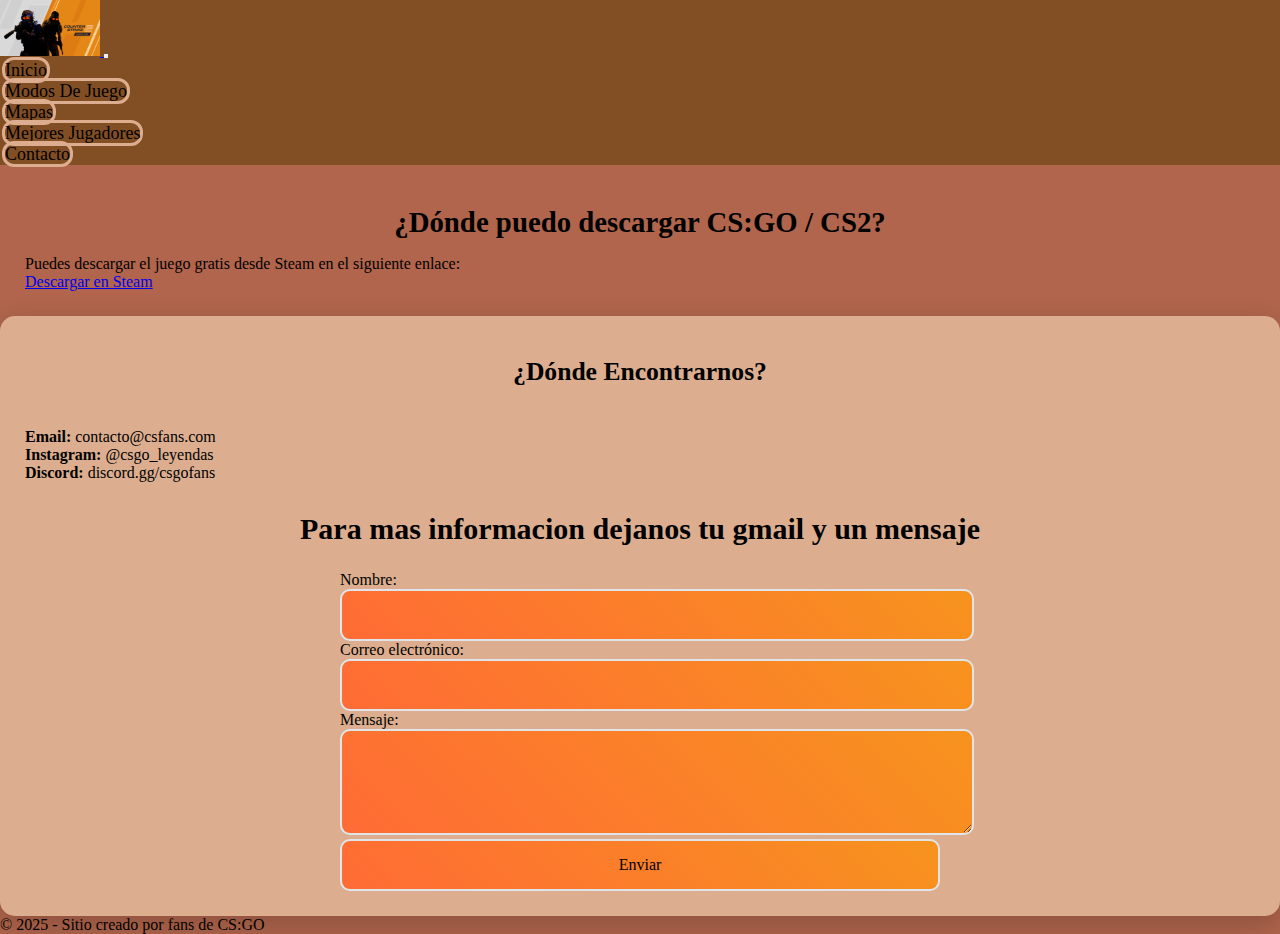
<file: pages/contacto.html>
<!DOCTYPE html>
<html lang="en">
<head>
    <meta charset="UTF-8">
    <meta name="viewport" content="width=device-width, initial-scale=1.0">
    <link href="https://cdn.jsdelivr.net/npm/bootstrap@5.3.7/dist/css/bootstrap.min.css" rel="stylesheet" integrity="sha384-LN+7fdVzj6u52u30Kp6M/trliBMCMKTyK833zpbD+pXdCLuTusPj697FH4R/5mcr" crossorigin="anonymous">
    <title>Counter Strike 2</title>
    <link rel="stylesheet" href="../style/styles.css">
</head>
<body>
    <header>
            <nav class="navbar navbar-expand-lg bg-navbar-propio">
    <div class="container-fluid">
        <a class="navbar-brand" href="#">
            <img class="img-nav" src="./imagenes/imgcs2.jpg" alt="">
        </a>
        <button class="navbar-toggler" type="button" data-bs-toggle="collapse" data-bs-target="#navbarNav" aria-controls="navbarNav" aria-expanded="false" aria-label="Toggle navigation">
            <span class="navbar-toggler-icon"></span>
        </button>
        <div class="collapse navbar-collapse" id="navbarNav">
        <ul class="navbar-nav">
            <li class="nav-item">
                <a class="nav-link active" aria-current="page" href="../index.html">Inicio</a>
            </li>
            <li class="nav-item">
                <a class="nav-link" href="modosDeJuego.html">Modos De Juego</a>
            </li>
            <li class="nav-item">
                <a class="nav-link" href="mapas.html">Mapas</a>
            </li>
            <li class="nav-item">
                <a class="nav-link" href="jugadoresHistoricos.html">Mejores Jugadores</a>
            </li>
            <li class="nav-item">
                <a class="nav-link" href="#">Contacto</a>
            </li> 
        </ul>
        </div>
        </div>
    </nav>
    </header>
    <section id="descargar">
    <h1 class="title1">¿Dónde puedo descargar CS:GO / CS2?</h1>
    <p>Puedes descargar el juego gratis desde Steam en el siguiente enlace:</p>
    <a class="descarga" href="https://store.steampowered.com/app/730/CounterStrike_2/" target="_blank">
    Descargar en Steam
    </a>
    </section>

    <section id="contacto" class="contacto">
        <h2>¿Dónde Encontrarnos?</h2>
        <p><strong>Email:</strong> contacto@csfans.com</p>
        <p><strong>Instagram:</strong> @csgo_leyendas</p>
        <p><strong>Discord:</strong> discord.gg/csgofans</p>

        <h3>Para mas informacion dejanos tu gmail y un mensaje</h3>

    <form>
    Nombre:<br>
        <input ="text" name="nombre" class="style-form"><br>
    Correo electrónico:<br>
        <input type="email" name="email" class="style-form"><br>
    Mensaje:<br>
            <textarea name="mensaje" rows="4" cols="40" class="style-form"></textarea><br>
        <input type="submit" value="Enviar" class="style-form">
    </form>
    </section>
        <footer>
        &copy; 2025 - Sitio creado por fans de CS:GO
        </footer>
        <script src="https://cdn.jsdelivr.net/npm/bootstrap@5.3.7/dist/js/bootstrap.bundle.min.js" integrity="sha384-ndDqU0Gzau9qJ1lfW4pNLlhNTkCfHzAVBReH9diLvGRem5+R9g2FzA8ZGN954O5Q" crossorigin="anonymous"></script>
</body>
</html>
</file>
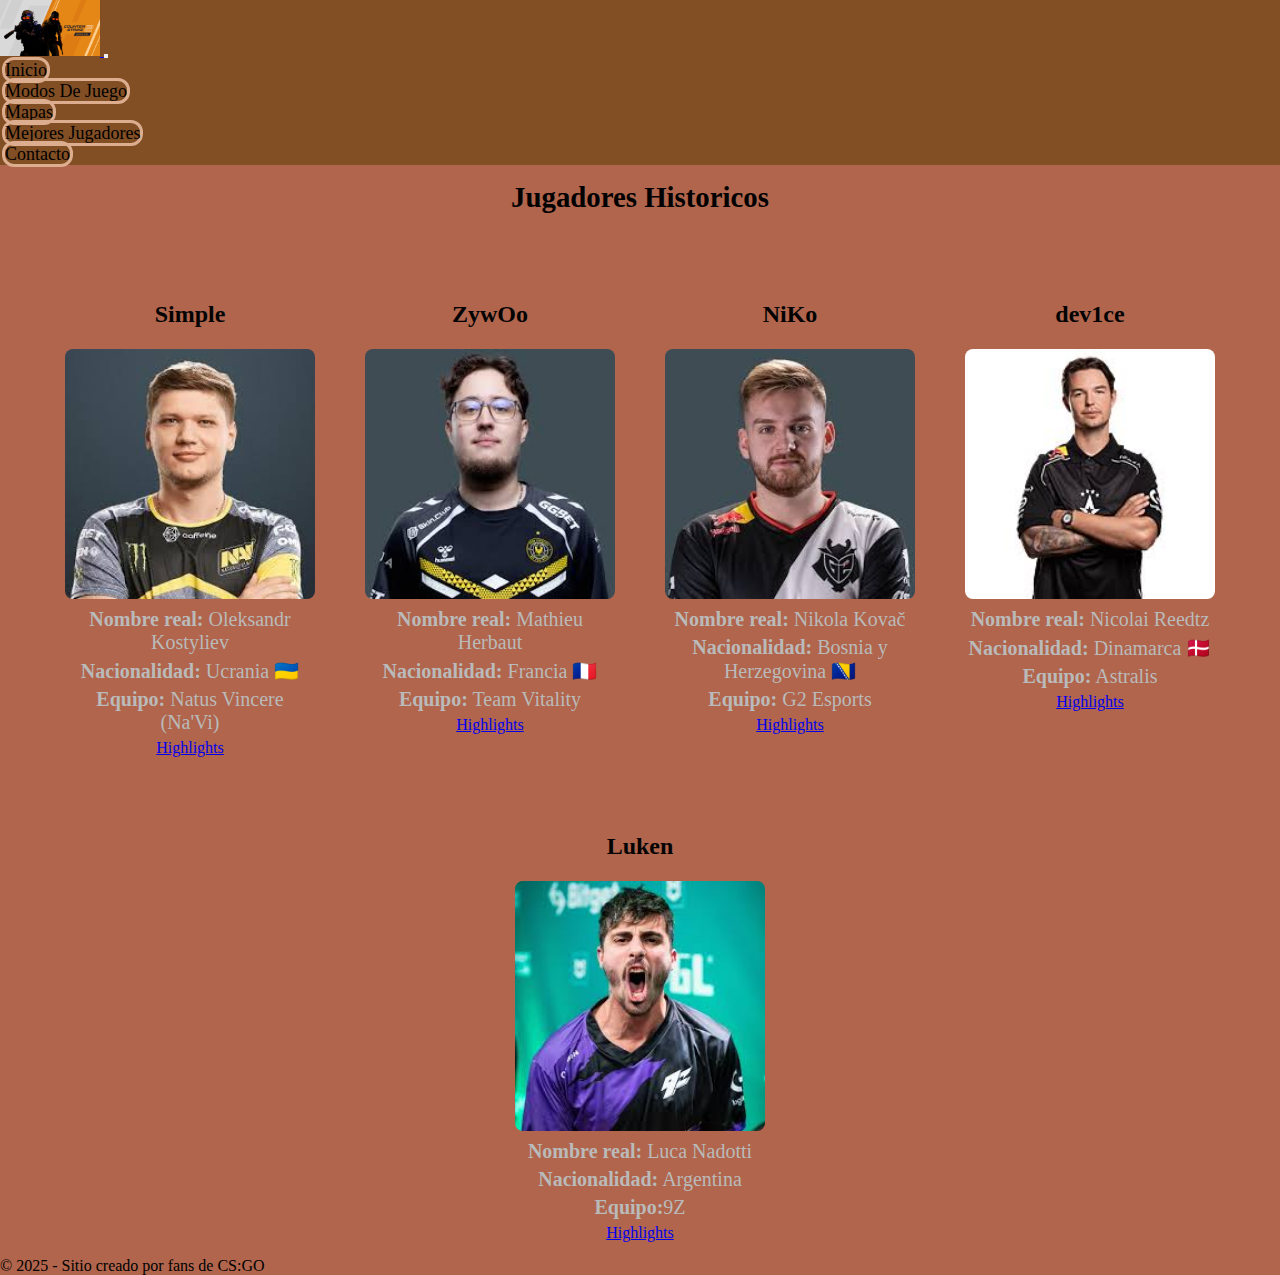
<file: pages/jugadoresHistoricos.html>
<!DOCTYPE html>
<html lang="en">

<head>
    <meta charset="UTF-8">
    <meta name="viewport" content="width=device-width, initial-scale=1.0">
    <link href="https://cdn.jsdelivr.net/npm/bootstrap@5.3.7/dist/css/bootstrap.min.css" rel="stylesheet"
        integrity="sha384-LN+7fdVzj6u52u30Kp6M/trliBMCMKTyK833zpbD+pXdCLuTusPj697FH4R/5mcr" crossorigin="anonymous">
    <link rel="stylesheet"href="https://cdnjs.cloudflare.com/ajax/libs/animate.css/4.1.1/animate.min.css"/>
    <link rel="stylesheet" href="../style/styles.css">
    <title>Counter Strike 2</title>
    
</head>

<body>
    <header>
        <nav class="navbar navbar-expand-lg bg-navbar-propio ">
            <div class="container-fluid">
                <a class="navbar-brand" href="#">
                    <img class="img-nav" src="../imagenes/imgcs2.jpg" alt="">
                </a>
                <button class="navbar-toggler" type="button" data-bs-toggle="collapse" data-bs-target="#navbarNav"
                    aria-controls="navbarNav" aria-expanded="false" aria-label="Toggle navigation">
                    <span class="navbar-toggler-icon"></span>
                </button>
                <div class="collapse navbar-collapse" id="navbarNav">
                    <ul class="navbar-nav">
                        <li class="nav-item">
                            <a class="nav-link active" aria-current="page" href="../index.html">Inicio</a>
                        </li>
                        <li class="nav-item">
                            <a class="nav-link" href="modosDeJuego.html">Modos De Juego</a>
                        </li>
                        <li class="nav-item">
                            <a class="nav-link" href="mapas.html">Mapas</a>
                        </li>
                        <li class="nav-item">
                            <a class="nav-link" href="#">Mejores Jugadores</a>
                        </li>
                        <li class="nav-item">
                            <a class="nav-link" href="contacto.html">Contacto</a>
                        </li>
                    </ul>
                </div>
            </div>
        </nav>
    </header>
    <main>
        <h1 class="title1 animate__animated animate__fadeInUp animate__delay-0.5s">Jugadores Historicos</h1>
        <div class="contenedor">
            <div class="jugador animate__animated animate__fadeInUp animate__delay-0.5s">
                <h2>Simple</h2>
                <img src="../imagenes/simple.jpeg" alt="s1mple" width="300">
                <p><strong>Nombre real:</strong> Oleksandr Kostyliev</p>
                <p><strong>Nacionalidad:</strong> Ucrania 🇺🇦</p>
                <p><strong>Equipo:</strong> Natus Vincere (Na'Vi)</p>
                <a class="video-size"
                    href="https://www.youtube.com/watch?v=wbV45LwjUtU&ab_channel=vLADOPARD5">Highlights</a>
            </div>
            <div class="jugador animate__animated animate__fadeInUp animate__delay-1s">
                <h2>ZywOo</h2>
                <img src="../imagenes/zywoo.jpeg" alt="ZywOo" width="300">
                <p><strong>Nombre real:</strong> Mathieu Herbaut</p>
                <p><strong>Nacionalidad:</strong> Francia 🇫🇷</p>
                <p><strong>Equipo:</strong> Team Vitality</p>
                <a class="video-size"
                    href="https://www.youtube.com/watch?v=DYlQMFJ3b4Y&ab_channel=LikeARoss">Highlights</a>
            </div>
            <div class="jugador animate__animated animate__fadeInUp animate__delay-2s">
                <h2>NiKo</h2>
                <img src="../imagenes/niko.jpeg" alt="NiKo" width="300">
                <p><strong>Nombre real:</strong> Nikola Kovač</p>
                <p><strong>Nacionalidad:</strong> Bosnia y Herzegovina 🇧🇦</p>
                <p><strong>Equipo:</strong> G2 Esports</p>
                <a class="video-size"
                    href="https://www.youtube.com/watch?v=lGwyQBtiyuY&ab_channel=vLADOPARD5">Highlights</a>
            </div>
            <div class="jugador animate__animated animate__fadeInUp animate__delay-3s">
                <h2>dev1ce</h2>
                <img src="../imagenes/dev1ce.jpeg" alt="dev1ce" width="300">
                <p><strong>Nombre real:</strong> Nicolai Reedtz</p>
                <p><strong>Nacionalidad:</strong> Dinamarca 🇩🇰</p>
                <p><strong>Equipo:</strong> Astralis</p>
                <a class="video-size"
                    href="https://www.youtube.com/watch?v=TTZ0d6fZ-EE&ab_channel=GamingFlavorz">Highlights</a>
            </div>
            <div class="jugador animate__animated animate__fadeInUp animate__delay-4s">
                <h2>Luken</h2>
                <img src="../imagenes/luken.jpeg" alt="Luken" width="300">
                <p><strong>Nombre real:</strong> Luca Nadotti</p>
                <p><strong>Nacionalidad:</strong> Argentina</p>
                <p><strong>Equipo:</strong>9Z</p>
                <a class="video-size"
                    href="https://www.youtube.com/watch?v=ee_F31erQL8&t=187s&ab_channel=Vechman">Highlights</a>
            </div>
        </div>
    </main>
    <footer>
        &copy; 2025 - Sitio creado por fans de CS:GO
    </footer>
    <script src="https://cdn.jsdelivr.net/npm/bootstrap@5.3.7/dist/js/bootstrap.bundle.min.js"
        integrity="sha384-ndDqU0Gzau9qJ1lfW4pNLlhNTkCfHzAVBReH9diLvGRem5+R9g2FzA8ZGN954O5Q"
        crossorigin="anonymous"></script>
</body>

</html>
</file>
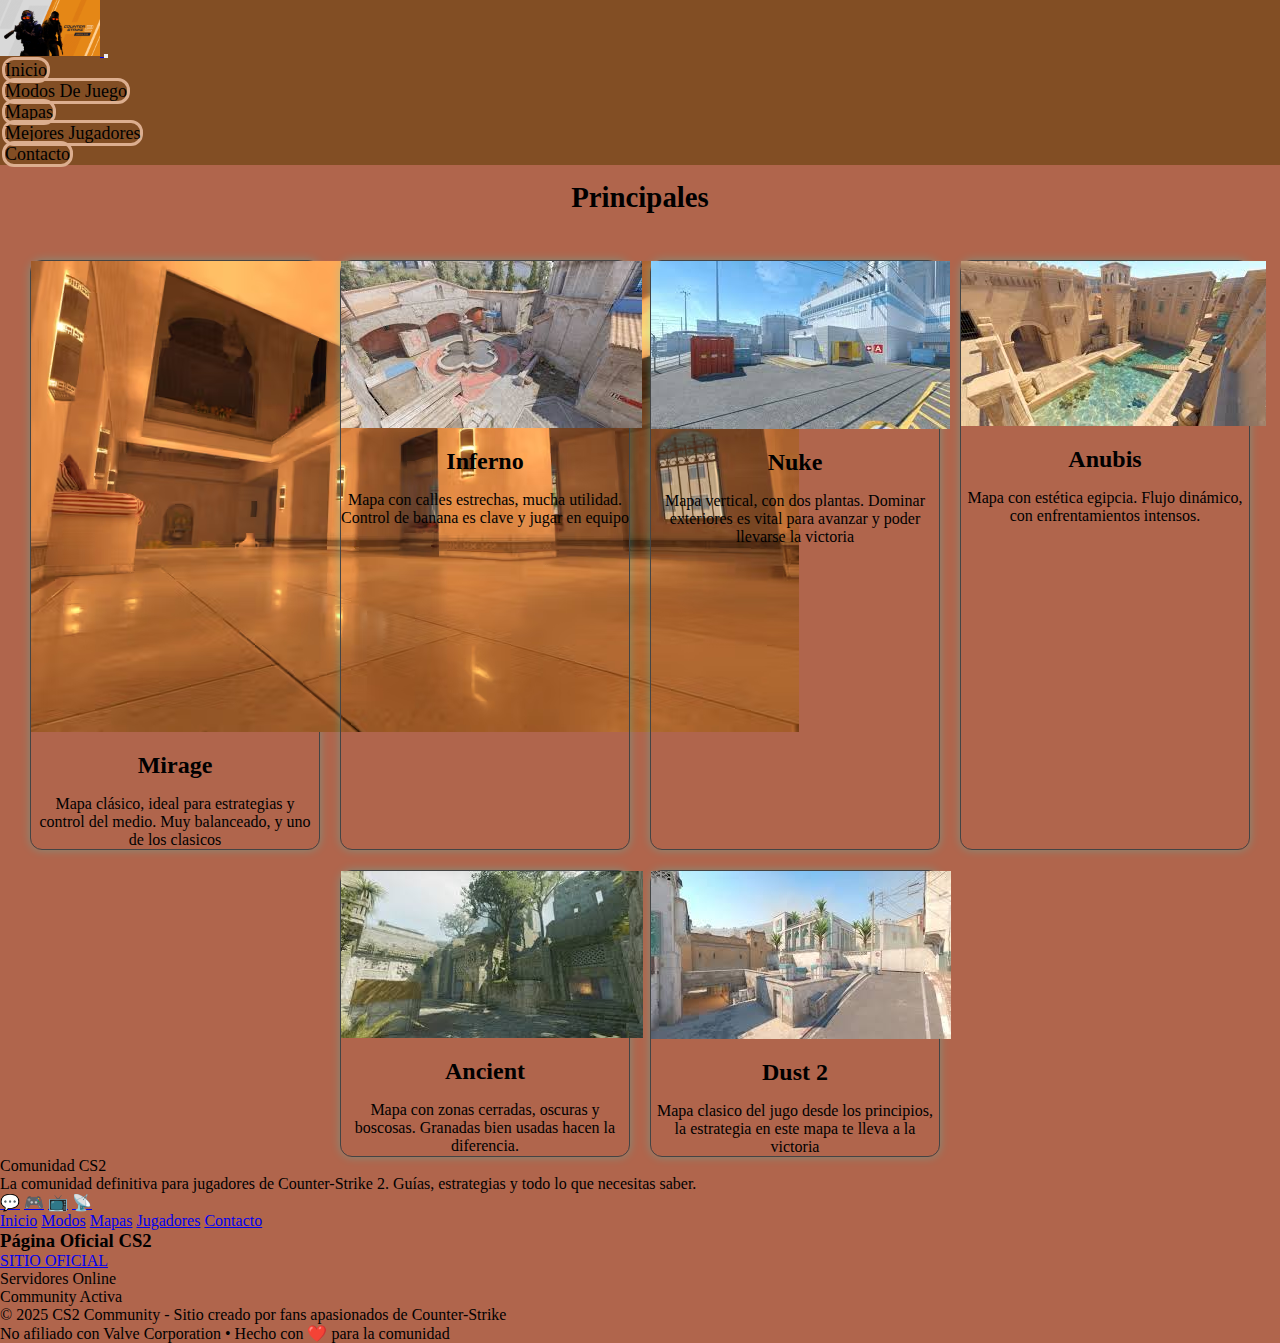
<file: pages/mapas.html>
<!DOCTYPE html>
<html lang="en">

<head>
    <meta charset="UTF-8">
    <meta name="viewport" content="width=device-width, initial-scale=1.0">
    <meta name="keywords" content="mapas, clasicos, anubis, ancient, dust2, mirage, inferno, nuke, ">
    <meta name="description" content="Mapas del juego counter strike 2, clasicos y nuevos">
    <link href="https://cdn.jsdelivr.net/npm/bootstrap@5.3.7/dist/css/bootstrap.min.css" rel="stylesheet"
        integrity="sha384-LN+7fdVzj6u52u30Kp6M/trliBMCMKTyK833zpbD+pXdCLuTusPj697FH4R/5mcr" crossorigin="anonymous">
    <link rel="stylesheet" href="https://cdnjs.cloudflare.com/ajax/libs/animate.css/4.1.1/animate.min.css" />
    <link rel="stylesheet" href="../style/styles.css">
    <title>Counter Strike 2</title>

</head>

<body>
    <header>
        <nav class="navbar navbar-expand-lg bg-navbar-propio">
            <div class="container-fluid">
                <a class="navbar-brand" href="#">
                    <img class="img-nav" src="../imagenes/imgcs2.jpg"
                        alt="imagen de la barra de navegacion, logo del juego ">
                </a>
                <button class="navbar-toggler" type="button" data-bs-toggle="collapse" data-bs-target="#navbarNav"
                    aria-controls="navbarNav" aria-expanded="false" aria-label="Toggle navigation">
                    <span class="navbar-toggler-icon"></span>
                </button>
                <div class="collapse navbar-collapse" id="navbarNav">
                    <ul class="navbar-nav">
                        <li class="nav-item">
                            <a class="nav-link active" aria-current="page" href="../index.html">Inicio</a>
                        </li>
                        <li class="nav-item">
                            <a class="nav-link" href="modosDeJuego.html">Modos De Juego</a>
                        </li>
                        <li class="nav-item">
                            <a class="nav-link" href="#">Mapas</a>
                        </li>
                        <li class="nav-item">
                            <a class="nav-link" href="jugadoresHistoricos.html">Mejores Jugadores</a>
                        </li>
                        <li class="nav-item">
                            <a class="nav-link" href="contacto.html">Contacto</a>
                        </li>
                    </ul>
                </div>
            </div>
        </nav>
    </header>
    <main>
        <h1 class="title1 animate__animated animate__fadeInUp animate__delay-0.5s">Principales</h1>
        <div class="mapas-container">
            <div class="mapa animate__animated animate__fadeIn" style="width: 18rem;">
                <img src="../imagenes/2daimagemirage.jpg" class="card-img-top" alt="mapa del juego mirage">
                <div class="mapa-body">
                    <h2>Mirage</h2>
                    <p class="mapa-text">Mapa clásico, ideal para estrategias y control del medio. Muy balanceado, y uno
                        de los clasicos</p>
                </div>
            </div>
            <div class="mapa animate__animated animate__fadeIn" style="width: 18rem;">
                <img src="../imagenes/imginferno.jpg" class="card-img-top" alt="mapa del juego inferno">
                <div class="mapa-body">
                    <h2>Inferno</h2>
                    <p class="mapa-text">Mapa con calles estrechas, mucha utilidad. Control de banana es clave y jugar en equipo</p>
                </div>
            </div>
            <div class="mapa animate__animated animate__fadeIn" style="width: 18rem;">
                <img src="../imagenes/imgnuke.jpg" class="card-img-top" alt="mapa del juego nuke">
                <div class="mapa-body">
                    <h2>Nuke</h2>
                    <p class="mapa-text">Mapa vertical, con dos plantas. Dominar exteriores es vital para avanzar y poder llevarse la victoria</p>
                </div>
            </div>
            <div class="mapa animate__animated animate__fadeIn" style="width: 18rem;">
                <img src="../imagenes/imganubis.jpg" class="card-img-top" alt="mapa del juego anubis">
                <div class="mapa-body">
                    <h2>Anubis</h2>
                    <p class="mapa-text">Mapa con estética egipcia. Flujo dinámico, con enfrentamientos intensos.</p>
                </div>
            </div>
            <div class="mapa animate__animated animate__fadeIn" style="width: 18rem;">
                <img src="../imagenes/imgancient.jpg" class="card-img-top" alt="mapa del juego ancient">
                <div class="mapa-body">
                    <h2>Ancient</h2>
                    <p class="mapa-text">Mapa con zonas cerradas, oscuras y boscosas. Granadas bien usadas hacen la diferencia.</p>
                </div>
            </div>
            <div class="mapa animate__animated animate__fadeIn" style="width: 18rem;">
                <img src="../imagenes/imgdust.jpg" class="card-img-top" alt="mapa del juego dust">
                <div class="mapa-body">
                    <h2>Dust 2</h2>
                    <p class="mapa-text">Mapa clasico del jugo desde los principios, la estrategia en este mapa te lleva a la victoria</p>
                </div>
            </div>
        </div>



    </main>
    <footer>
        <div class="footer-content">
            <div class="footer-section">
                <div class="footer-logo">Comunidad CS2</div>
                <p class="footer-description">
                    La comunidad definitiva para jugadores de Counter-Strike 2.
                    Guías, estrategias y todo lo que necesitas saber.
                </p>
                <div class="social-links">
                    <a href="#" class="social-link" title="Discord">💬</a>
                    <a href="#" class="social-link" title="Steam">🎮</a>
                    <a href="#" class="social-link" title="YouTube">📺</a>
                    <a href="#" class="social-link" title="Twitch">📡</a>
                </div>
            </div>
            <div class="footer-section">
                <div class="footer-links">
                    <a href="../index.html">Inicio</a>
                    <a href="./pages/modosDeJuego.html">Modos</a>
                    <a href="./pages/mapas.html">Mapas</a>
                    <a href="./pages/jugadoresHistoricos.html">Jugadores</a>
                    <a href="./pages/contacto.html">Contacto</a>
                </div>
                <div class="footer-section">
                    <article class="linkcs2">
                        <h3 class="pagecs2">Página Oficial CS2</h3>
                        <a id="link-externo" class="submit-btn" href="https://www.counter-strike.net/cs2?l=spanish"
                            target="_blank">
                            SITIO OFICIAL
                        </a>
                    </article>
                </div>
            </div>
            <div class="footer-section">
                <div class="cs-stats">
                    <div class="stat-item">
                        <div class="stat"></div>
                        <span>Servidores Online</span>
                    </div>
                    <div class="stat-item">
                        <div class="stat"></div>
                        <span>Community Activa</span>
                    </div>
                </div>
            </div>
        </div>
        <div class="footer-bottom">
            <div class="copyright">
                &copy; 2025 CS2 Community - Sitio creado por fans apasionados de Counter-Strike
            </div>
            <div class="cs-stats">
                <span>No afiliado con Valve Corporation</span>
                <span>•</span>
                <span>Hecho con ❤️ para la comunidad</span>
            </div>
        </div>
    </footer>
    <script src="https://cdn.jsdelivr.net/npm/bootstrap@5.3.7/dist/js/bootstrap.bundle.min.js"
        integrity="sha384-ndDqU0Gzau9qJ1lfW4pNLlhNTkCfHzAVBReH9diLvGRem5+R9g2FzA8ZGN954O5Q"
        crossorigin="anonymous"></script>
</body>

</html>
</file>
<file: style/styles.css>
* {
  padding: 0%;
  margin: 0%;
}

@media (max-width: 768px) {
  .container {
    padding: 15px;
  }
}
.bg-navbar-propio {
  background-color: #824e24;
}
.bg-navbar-propio .container-fluid .nav-link {
  text-decoration: none;
  color: black;
  font-size: large;
  border: solid rgb(220, 174, 143);
  border-radius: 12px;
  margin: 2px;
}
.bg-navbar-propio .container-fluid .nav-link:hover {
  color: aliceblue;
}
.bg-navbar-propio .container-fluid .navbar-brand .img-nav {
  width: 100px;
  background-color: rgb(217, 158, 109);
}

body {
  background-color: rgb(176, 101, 76);
}

.div-main {
  padding: 30px 0 30px 0;
}
.div-main .main-sections {
  color: black;
  font-size: 25px;
  border-radius: 16px;
  width: 100%;
  background-color: rgb(220, 174, 143);
}
.div-main .main-sections .p-main {
  text-align: center;
}
.div-main .main-sections .games {
  font-size: 20px;
}

.p-main {
  text-align: center;
  color: black;
  font-size: 25px;
  border-radius: 16px;
  width: 100%;
  background-color: rgb(220, 174, 143);
}

.jugador img {
  width: 100%;
  border-radius: 8px;
}

.jugador h2 {
  margin: 10px 0 5px;
  color: #030303;
}

.jugador p {
  font-size: 20px;
  margin: 5px 0;
  color: #BABABA;
}

.video-mp4 {
  width: 100%;
}

.title1 {
  padding-bottom: 16px;
  padding-top: 16px;
  text-align: center;
  justify-content: center;
  font-family: Cambria, Cochin, Georgia, Times, "Times New Roman", serif;
  background-color: rgb(176, 101, 76);
  font-size: 1.8em;
}

h2 {
  padding-bottom: 16px;
  padding-top: 16px;
  text-align: center;
  justify-content: center;
  font-family: Cambria, Cochin, Georgia, Times, "Times New Roman", serif;
  border-radius: 12px;
}

.list-container {
  width: 100%;
  margin-top: 10px;
  gap: 30px;
  display: flex;
  flex-wrap: wrap;
  justify-content: center;
}
.list-container .card {
  justify-content: center;
  align-content: center;
  text-align: center;
  border: 1px solid #444;
  border-radius: 12px;
  width: 300px;
  background-color: rgb(220, 174, 143);
}
.list-container .font-size {
  font-size: 20px;
}

.carousel-img2 {
  height: fit-content;
  display: flex;
  justify-content: center;
  align-items: center;
  object-fit: cover;
}

.mapas-container {
  margin-top: 30px;
  gap: 20px;
  display: flex;
  flex-wrap: wrap;
  justify-content: center;
}
.mapas-container .mapa {
  text-align: center;
  border: 1px solid #444;
  border-radius: 12px;
  width: 300px;
  box-shadow: 0 0 10px rgba(0, 255, 255, 0.2666666667);
}
.mapas-container .mapa .mapa-info {
  width: 90%;
  gap: 20px;
  margin-bottom: 6px;
}

.contenedor {
  justify-content: center;
  gap: 20px;
  margin-top: 30px;
  display: flex;
  flex-wrap: wrap;
}
.contenedor .jugador {
  border-radius: 10px;
  width: 250px;
  padding: 15px;
  text-align: center;
}

.container {
  max-width: 1200px;
  margin: 0 auto;
  padding: 20px;
}
.container #descargar {
  background: rgb(220, 174, 143);
  padding: 30px;
  border-radius: 15px;
  margin-bottom: 30px;
  box-shadow: 0 10px 30px rgba(0, 0, 0, 0.2);
  text-align: center;
}
.container .descarga {
  display: inline-block;
  background: linear-gradient(45deg, #ff6b35, #f7931e);
  color: white;
  padding: 15px 30px;
  text-decoration: none;
  border-radius: 50px;
  font-weight: bold;
  font-size: 1.1em;
  transition: all 0.3s ease;
  box-shadow: 0 5px 15px rgba(255, 107, 53, 0.4);
}
.container .descarga:hover {
  transform: translate(-3px);
  box-shadow: 0 8px 25px rgba(255, 107, 53, 0.6);
}

.contacto {
  background: rgb(220, 174, 143);
  padding: 40px;
  border-radius: 15px;
  box-shadow: 0 10px 30px rgba(0, 0, 0, 0.2);
}

.contacto h2 {
  font-size: 40px;
  margin-bottom: 25px;
  text-align: center;
  position: relative;
}

.contacto h3 {
  font-size: 30px;
  margin: 30px 0 25px 0;
  text-align: center;
}

.contacto h2:after {
  position: absolute;
  bottom: -10px;
  left: 50%;
  transform: translateX(-50%);
  width: 80px;
  height: 3px;
  background: linear-gradient(45deg, #ff6b35, #f7931e);
  border-radius: 2px;
}

.contact-info {
  display: grid;
  grid-template-columns: repeat(auto-fit, minmax(250px, 1fr));
  gap: 20px;
  margin-bottom: 40px;
}

.contact-info p {
  background: linear-gradient(45deg, #ff6b35, #f7931e);
  padding: 15px 20px;
  border-radius: 10px;
  font-size: 1.1em;
}

form {
  max-width: 600px;
  margin: 0 auto;
}
form .form-group {
  margin-bottom: 25px;
}
form .form-group label {
  display: block;
  margin-bottom: 8px;
  font-weight: bold;
  color: black;
  font-size: 1.1em;
}
form .style-form {
  width: 100%;
  padding: 15px;
  border: 2px solid #e1e5e9;
  border-radius: 10px;
  font-size: 16px;
  transition: all 0.3s ease;
  font-family: inherit;
  background: linear-gradient(45deg, #ff6b35, #f7931e);
}
form .submit-btn {
  background: linear-gradient(45deg, #ff6b35, #f7931e);
  color: white;
  border: none;
  padding: 15px 40px;
  font-size: 1.1em;
  font-weight: bold;
  border-radius: 50px;
  cursor: pointer;
  transition: all 0.3s ease;
  width: 100%;
  margin-top: 10px;
}
form .submit-btn:hover {
  transform: translateY(-2px);
  box-shadow: 0 8px 25px;
}

.contacto, #descargar {
  animation: fadeInUp 0.6s ease-out;
}

.contacto h2 {
  font-size: 1.6em;
}

#descargar, .contacto {
  padding: 25px;
}

.contact-info {
  grid-template-columns: 1fr;
}

@keyframes fadeInUp {
  from {
    opacity: 0;
    transform: translateY(30px);
  }
  to {
    opacity: 1;
    transform: translateY(0);
  }
}
.title1 {
  padding-bottom: 16px;
  padding-top: 16px;
  text-align: center;
  justify-content: center;
  font-family: Cambria, Cochin, Georgia, Times, "Times New Roman", serif;
  background-color: rgb(176, 101, 76);
}

h2 {
  padding-bottom: 16px;
  padding-top: 16px;
  text-align: center;
  justify-content: center;
  font-family: Cambria, Cochin, Georgia, Times, "Times New Roman", serif;
  border-radius: 12px;
}

/*# sourceMappingURL=styles.css.map */
</file>
